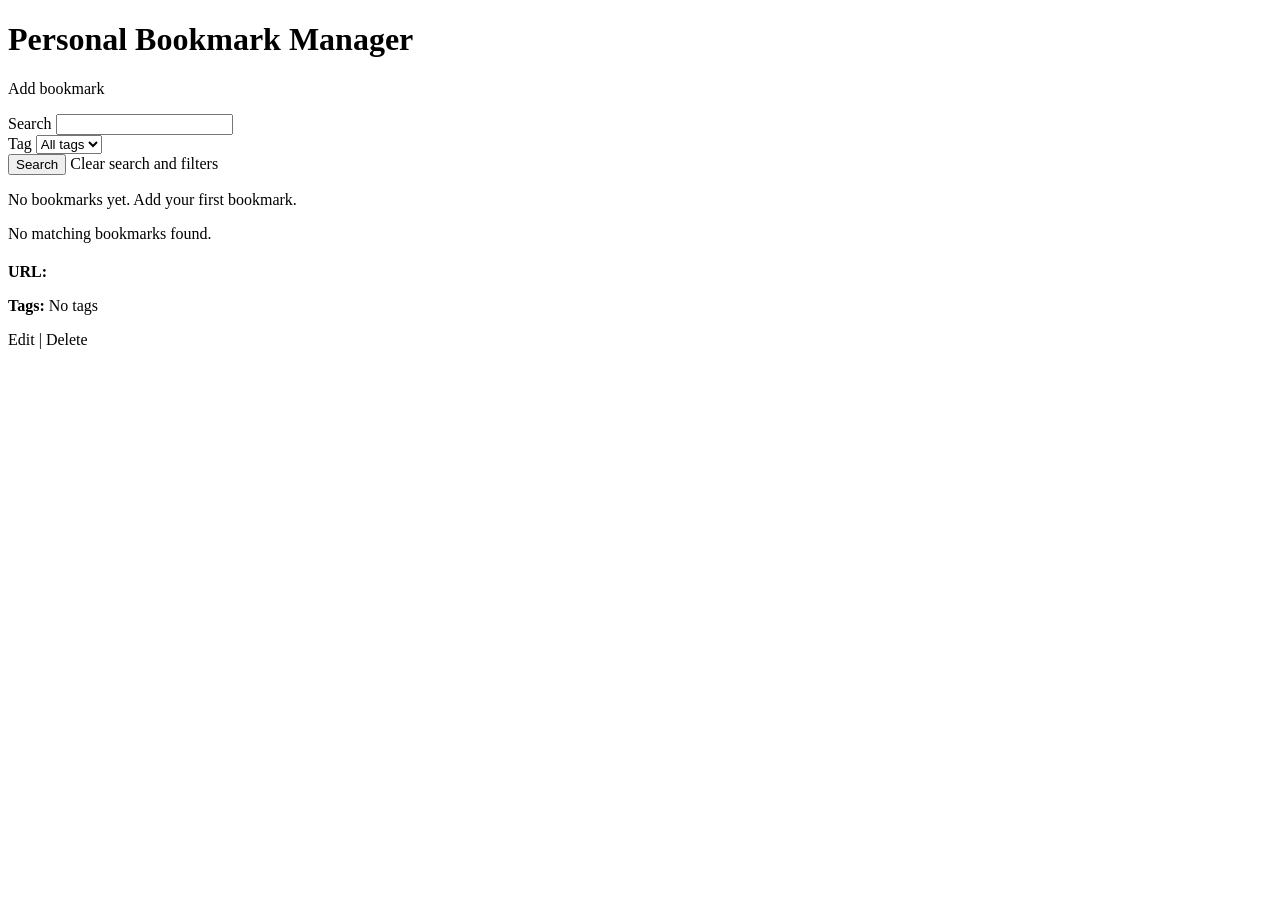
<file: src/main/resources/templates/index.html>
<!DOCTYPE html>
<html lang="en" xmlns:th="http://www.thymeleaf.org">
<head>
	<meta charset="UTF-8">
	<meta name="viewport" content="width=device-width, initial-scale=1.0">
	<title>Personal Bookmark Manager</title>
	<link rel="stylesheet" th:href="@{/css/app.css}">
</head>
<body>
	<main class="page">
		<header class="page-header">
		<h1>Personal Bookmark Manager</h1>
			<p th:if="${successMessage}" class="message message--success" th:text="${successMessage}"></p>
			<p>
				<a th:href="@{/bookmarks/new(search=${searchText}, tag=${selectedTag})}">Add bookmark</a>
			</p>
		</header>

		<form th:action="@{/bookmarks}" method="get" class="bookmark-filter-form">
			<div class="field">
				<label for="search">Search</label>
				<input id="search" name="search" type="text" th:value="${searchText}" autocomplete="off">
			</div>

			<div class="field">
				<label for="tag">Tag</label>
				<select id="tag" name="tag">
					<option value="" th:selected="${selectedTag == ''}">All tags</option>
					<option th:each="tagOption : ${availableTags}" th:value="${tagOption}" th:text="${tagOption}" th:selected="${tagOption == selectedTag}"></option>
				</select>
			</div>

			<div class="actions">
				<button type="submit">Search</button>
				<a class="button-link" th:href="@{/bookmarks}">Clear search and filters</a>
			</div>
		</form>

		<section th:if="${!hasBookmarks}" class="empty-state" aria-live="polite">
			<p>No bookmarks yet. Add your first bookmark.</p>
		</section>

		<section th:if="${hasBookmarks and #lists.isEmpty(bookmarks)}" class="empty-state" aria-live="polite">
			<p>No matching bookmarks found.</p>
		</section>

		<section th:if="${!#lists.isEmpty(bookmarks)}" class="bookmark-list" aria-label="Saved bookmarks">
			<article th:each="bookmark : ${bookmarks}" class="bookmark-card">
				<h2 th:text="${bookmark.title}"></h2>
				<p class="bookmark-meta">
					<strong>URL:</strong>
					<a th:href="${bookmark.url}" th:text="${bookmark.url}"></a>
				</p>
				<p class="bookmark-tags">
					<strong>Tags:</strong>
					<span th:if="${#lists.isEmpty(bookmark.tags)}">No tags</span>
					<span th:unless="${#lists.isEmpty(bookmark.tags)}" th:text="${#strings.listJoin(bookmark.tags.![value], ', ')}"></span>
				</p>
				<p>
					<a th:href="@{/bookmarks/{id}/edit(id=${bookmark.id}, search=${searchText}, tag=${selectedTag})}">Edit</a>
					<span> | </span>
					<a th:href="@{/bookmarks/{id}/delete(id=${bookmark.id}, search=${searchText}, tag=${selectedTag})}">Delete</a>
				</p>
			</article>
		</section>
	</main>
</body>
</html>
</file>
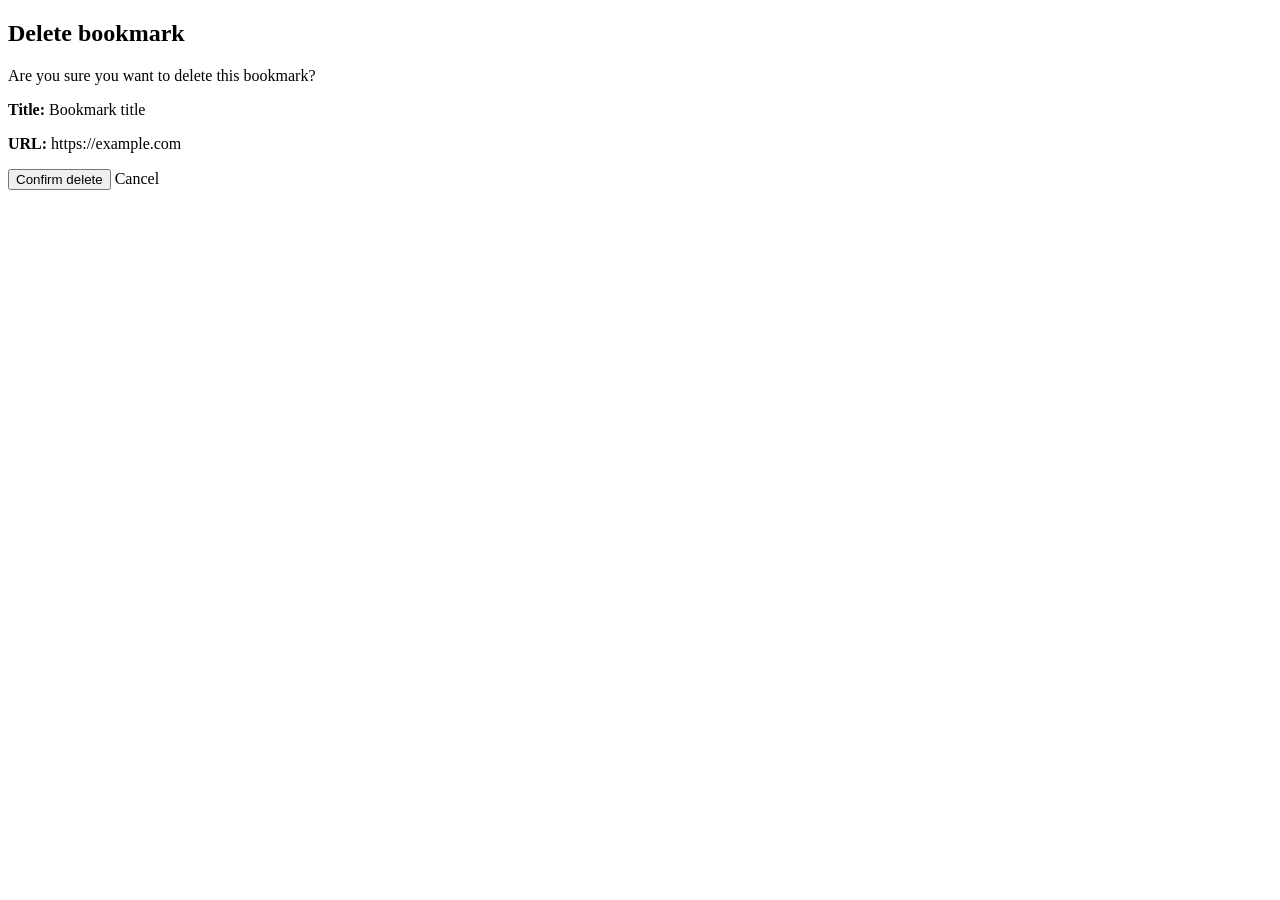
<file: src/main/resources/templates/bookmark-delete.html>
<!DOCTYPE html>
<html lang="en" xmlns:th="http://www.thymeleaf.org">
<head>
	<meta charset="UTF-8">
	<meta name="viewport" content="width=device-width, initial-scale=1.0">
	<title>Delete bookmark</title>
	<link rel="stylesheet" th:href="@{/css/app.css}">
</head>
<body>
	<main class="page">
		<section class="bookmark-card">
			<h1>Delete bookmark</h1>
			<p>Are you sure you want to delete this bookmark?</p>
			<p><strong>Title:</strong> <span th:text="${bookmark.title}">Bookmark title</span></p>
			<p><strong>URL:</strong> <span th:text="${bookmark.url}">https://example.com</span></p>
			<form th:action="${deleteAction}" method="post" novalidate>
				<div class="actions">
					<button type="submit">Confirm delete</button>
					<a class="button-link" th:href="${cancelUrl}">Cancel</a>
				</div>
			</form>
		</section>
	</main>
</body>
</html>
</file>
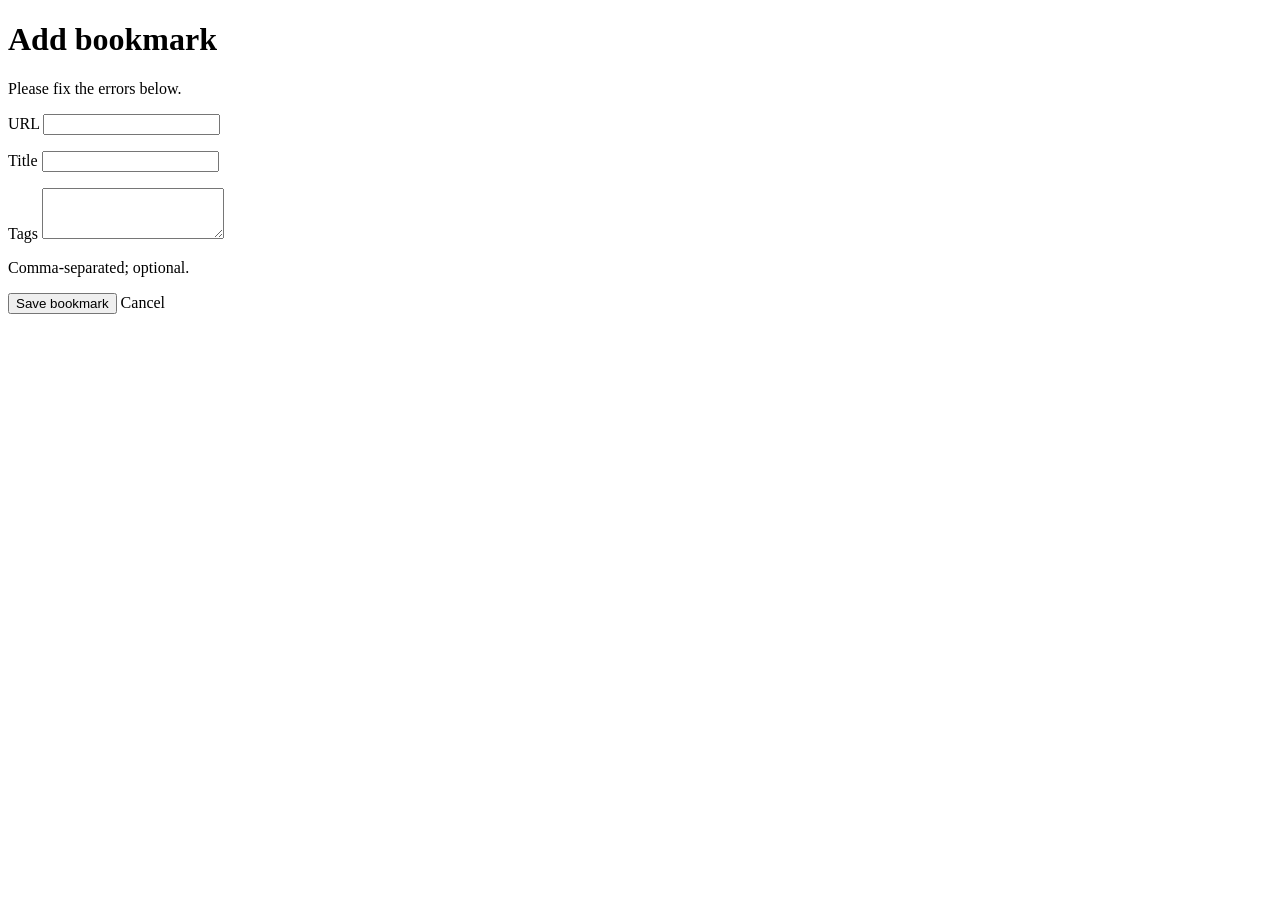
<file: src/main/resources/templates/bookmark-form.html>
<!DOCTYPE html>
<html lang="en" xmlns:th="http://www.thymeleaf.org">
<head>
	<meta charset="UTF-8">
	<meta name="viewport" content="width=device-width, initial-scale=1.0">
	<title th:text="${bookmarkForm.id == null ? 'Add Bookmark' : 'Edit Bookmark'}">Add Bookmark</title>
	<link rel="stylesheet" th:href="@{/css/app.css}">
</head>
<body>
	<main class="page">
		<h1 th:text="${bookmarkForm.id == null ? 'Add bookmark' : 'Edit bookmark'}">Add bookmark</h1>

		<form th:action="${formAction}" th:object="${bookmarkForm}" method="post" novalidate>
			<p th:if="${#fields.hasErrors('url') or #fields.hasErrors('title')}" class="form-message form-message--error" role="alert">
				Please fix the errors below.
			</p>

			<input th:if="${bookmarkForm.id != null}" type="hidden" th:field="*{id}">

			<div class="field">
				<label for="url">URL</label>
				<input id="url" type="text" th:field="*{url}" autocomplete="url">
				<p th:if="${#fields.hasErrors('url')}" th:errors="*{url}" class="form-message form-message--error" role="alert"></p>
			</div>

			<div class="field">
				<label for="title">Title</label>
				<input id="title" type="text" th:field="*{title}" autocomplete="off">
				<p th:if="${#fields.hasErrors('title')}" th:errors="*{title}" class="form-message form-message--error" role="alert"></p>
			</div>

			<div class="field">
				<label for="tags">Tags</label>
				<textarea id="tags" th:field="*{tags}" rows="3"></textarea>
				<p class="form-help">Comma-separated; optional.</p>
			</div>

			<div class="actions">
				<button type="submit" th:text="${bookmarkForm.id == null ? 'Save bookmark' : 'Save changes'}">Save bookmark</button>
				<a class="button-link" th:href="${cancelUrl}">Cancel</a>
			</div>
		</form>
	</main>
</body>
</html>
</file>
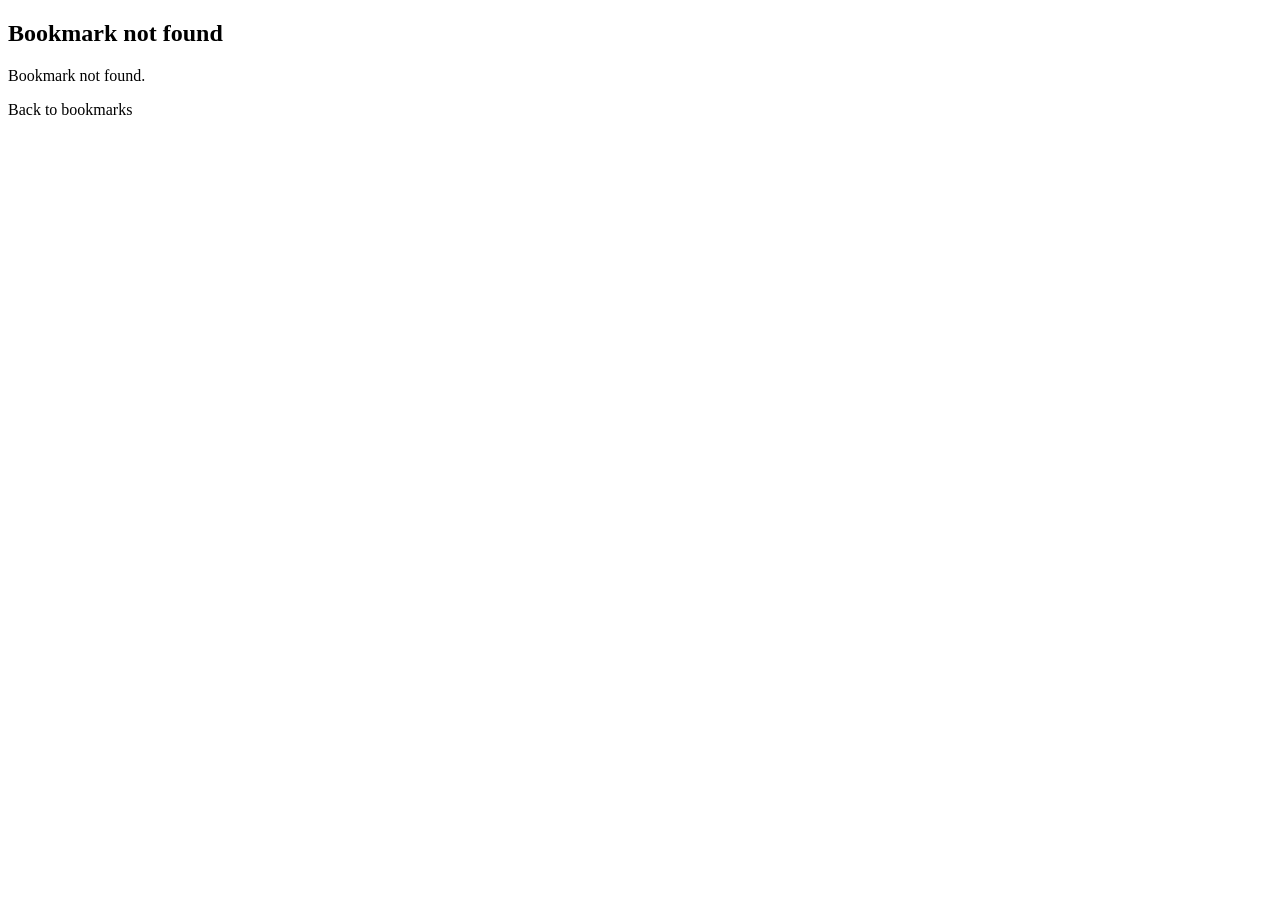
<file: src/main/resources/templates/bookmark-not-found.html>
<!DOCTYPE html>
<html lang="en" xmlns:th="http://www.thymeleaf.org">
<head>
	<meta charset="UTF-8">
	<meta name="viewport" content="width=device-width, initial-scale=1.0">
	<title>Bookmark not found</title>
	<link rel="stylesheet" th:href="@{/css/app.css}">
</head>
<body>
	<main class="page">
		<section class="empty-state" aria-live="polite">
			<h1>Bookmark not found</h1>
			<p th:text="${message}">Bookmark not found.</p>
			<p><a th:href="@{/bookmarks}">Back to bookmarks</a></p>
		</section>
	</main>
</body>
</html>
</file>
